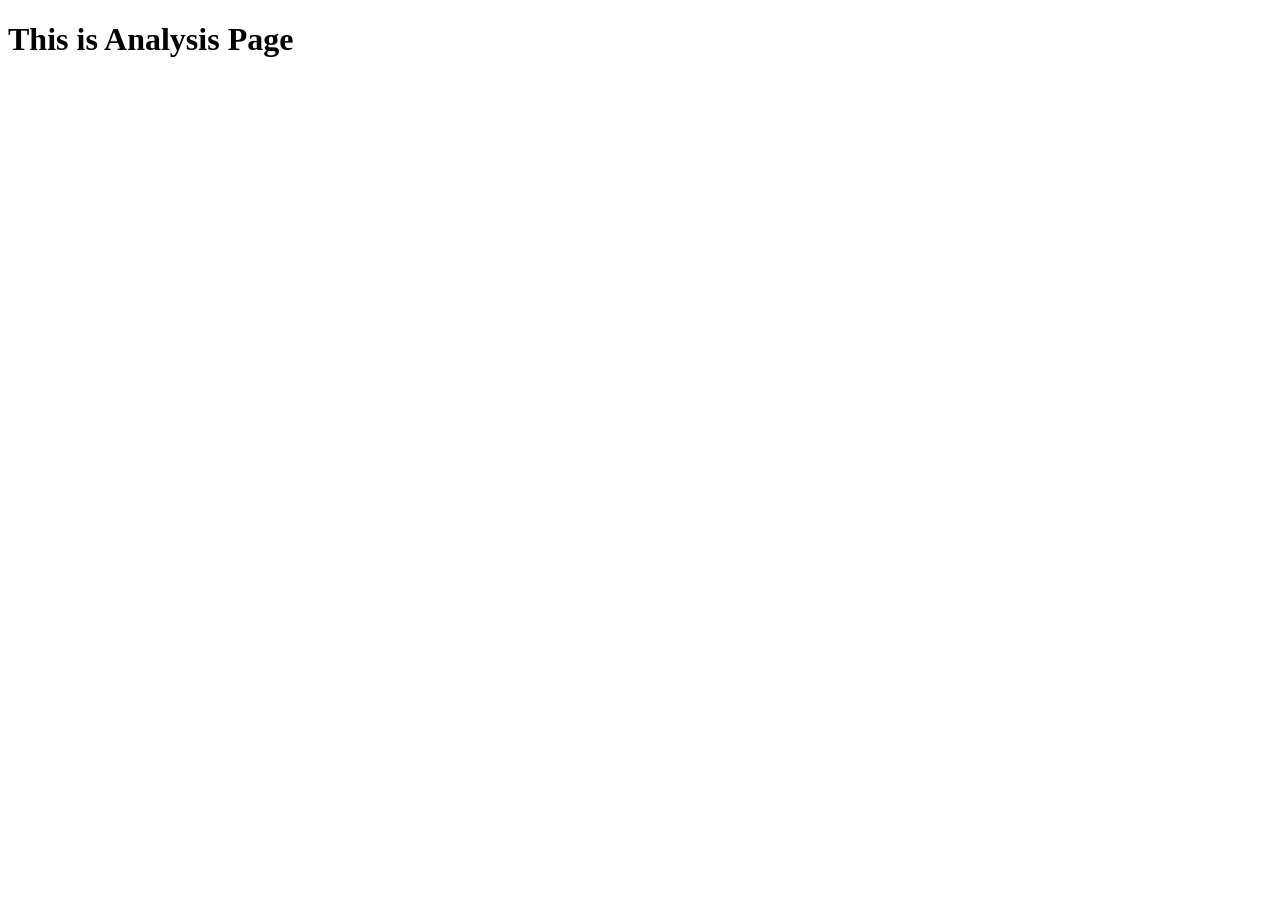
<file: app1/templates/analysis.html>
<!DOCTYPE html>
<html lang="en">
<head>
    <meta charset="UTF-8">
    <meta name="viewport" content="width=device-width, initial-scale=1.0">
    <title>Document</title>
</head>
<body>
    <h1>This is Analysis Page</h1>
</body>
</html>
</file>
